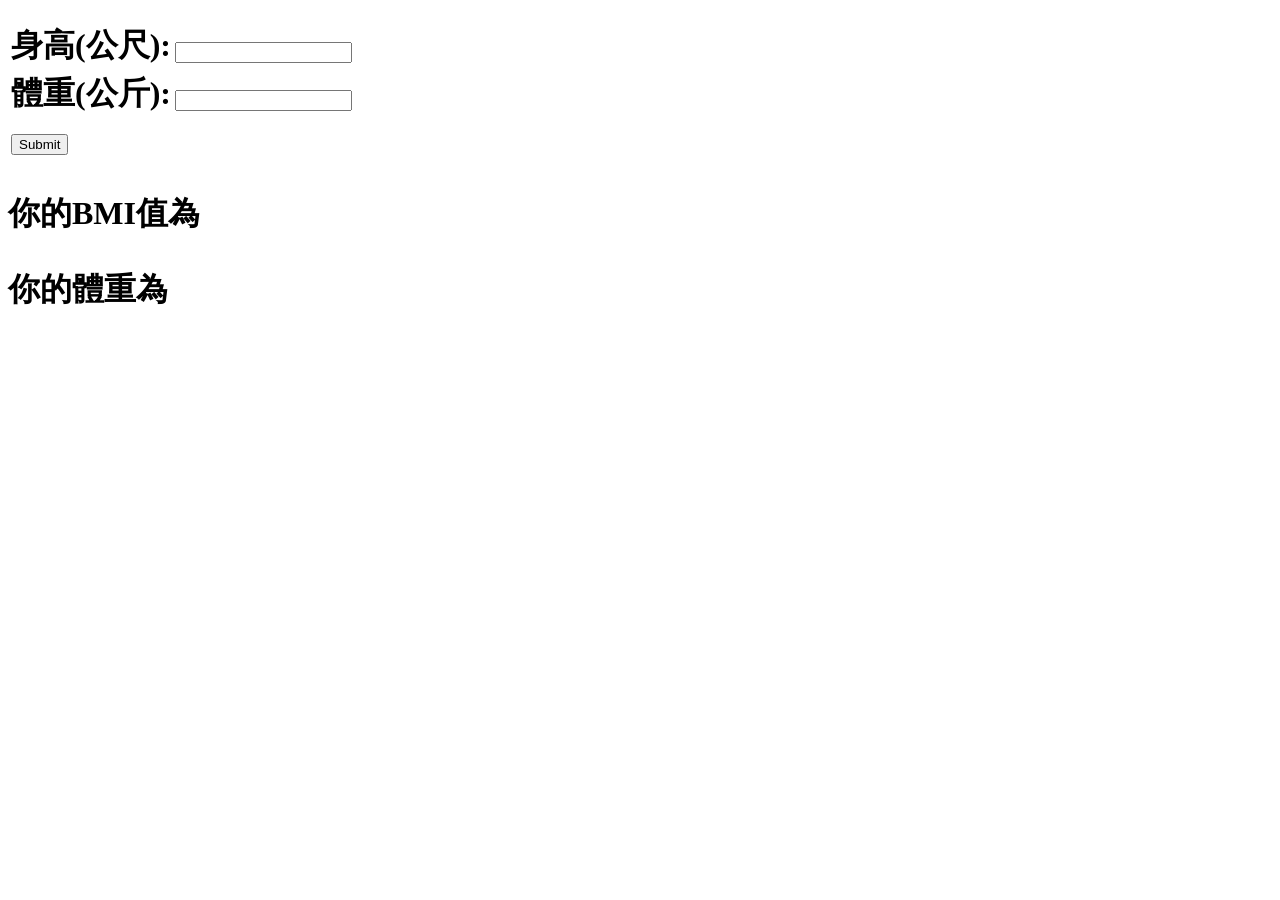
<file: 2.html>
<!DOCTYPE html>
<html>
<head>
	<title>bmi calculator</title>
	<script>
	  function showBMI(){
	    let height=document.getElementById("height").value;
		let weight=document.getElementById("weight").value;
		let bmiResult=weight/(height**2);
		
		let str="";
		if(bmiResult>24){
		  str="過重";
		}
		else if(bmiResult>18.5){
		  str="正常";
		} 
		else{
		  str="過輕";
		}
		document.getElementById("bmi").innerText+=bmiResult;
		document.getElementById("standard").innerText+=str;
	  }
	</script>
</head>
<body>
    <h1>
	<table>
	  <tr>
	    <td>
		  <label>身高(公尺):</label>
		</td>
	    <td>
		  <input type="text" id="height">
		</td>
	  </tr>
	  <tr>
	    <td>
		  <label>體重(公斤):</label>
		</td>
	    <td>
		  <input type="text" id="weight">
		</td>
	  </tr>
	  <tr>
	    <td>
		  <input type="submit" id="calbmi" onclick="showBMI()">
		</td>
	  </tr>
	</table>
	<p id="bmi">你的BMI值為</p>
	<p id="standard">你的體重為</p>
</body>
</html>
</file>
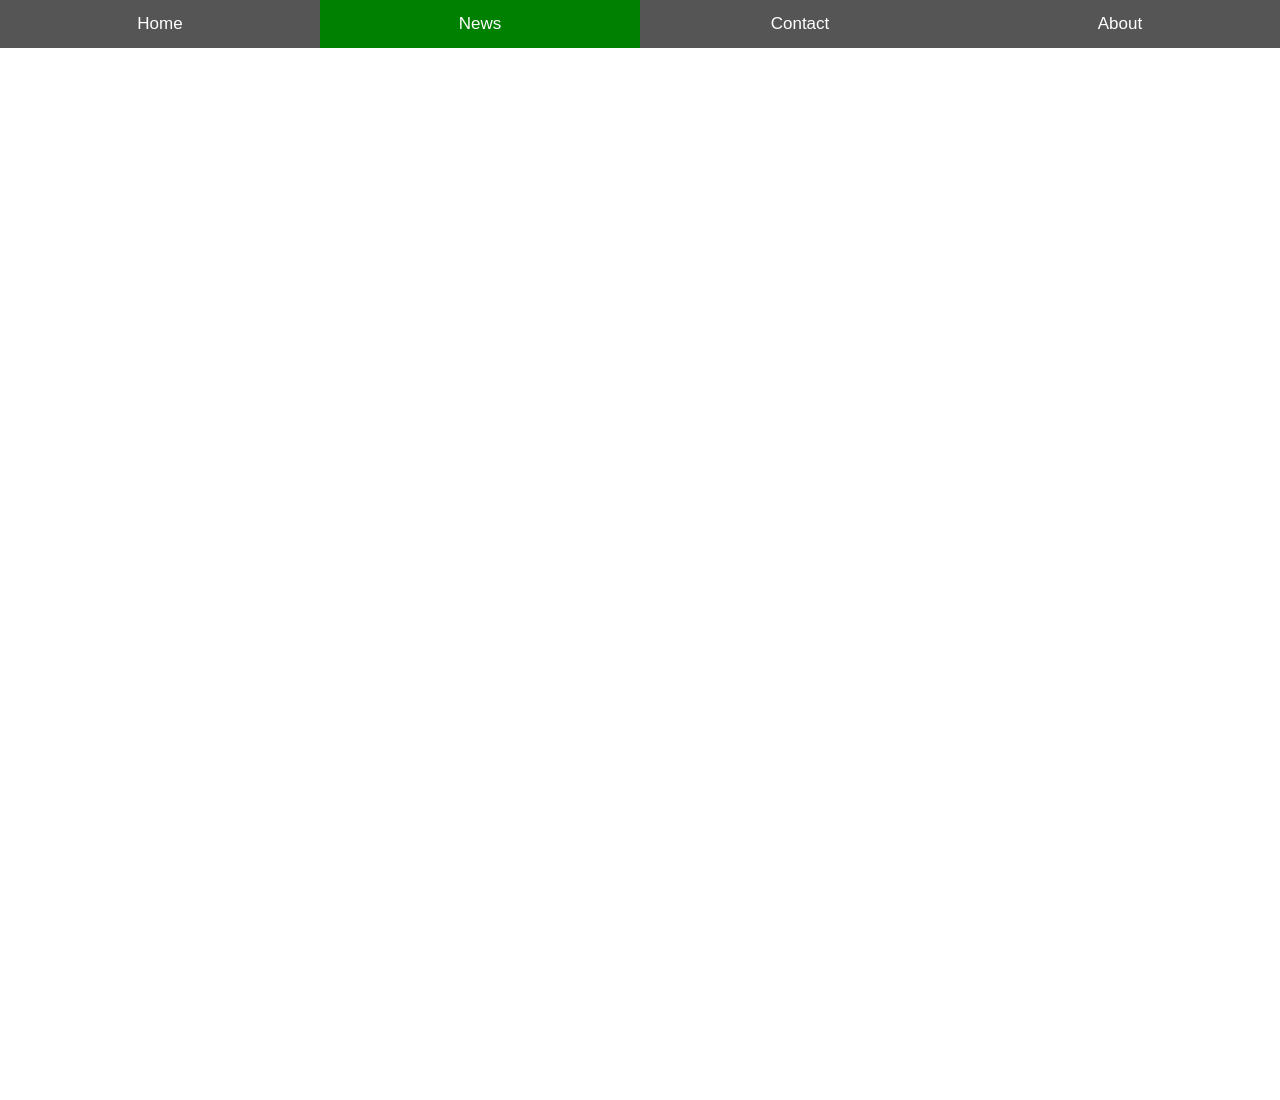
<file: test1.html>
<html>
<head>
<meta name="viewport" content="width=device-width, initial-scale=1">
<script src="https://ajax.googleapis.com/ajax/libs/jquery/3.3.1/jquery.min.js"></script>
<title>sick man's Page</title>
<link rel="stylesheet" type="text/css" href="test1css.css">
</head>
<body>

<button class="tablink" onclick="openPage('Home', this, 'red')">Home</button>
<button class="tablink" onclick="openPage('News', this, 'green')" id="defaultOpen">News</button>
<button class="tablink" onclick="openPage('Contact', this, 'blue')">Contact</button>
<button class="tablink" onclick="openPage('About', this, 'orange')">About</button>

<div id="Home" class="tabcontent">
  <h3>Home</h3>
  <p>Home is where the heart is..</p>
</div>

<div id="News" class="tabcontent">
  <h3>News</h3>
  <p>Some news this fine day!</p> 
</div>

<div id="Contact" class="tabcontent">
  <h3>Contact</h3>
  <p>Get in touch, or swing by for a cup of coffee.</p>
</div>

<div id="About" class="tabcontent">
  <h3>About</h3>
  <p>Who we are and what we do.</p>
</div>

<script>
function openPage(pageName,elmnt,color) {
    var i, tabcontent, tablinks;
    tabcontent = document.getElementsByClassName("tabcontent");
    for (i = 0; i < tabcontent.length; i++) {
        tabcontent[i].style.display = "none";
    }
    tablinks = document.getElementsByClassName("tablink");
    for (i = 0; i < tablinks.length; i++) {
        tablinks[i].style.backgroundColor = "";
    }
    document.getElementById(pageName).style.display = "block";
    elmnt.style.backgroundColor = color;

}
// Get the element with id="defaultOpen" and click on it
document.getElementById("defaultOpen").click();
</script>
     
</body>
</html>
</file>
<file: test1css.css>
/* Set height of body and the document to 100% to enable "full page tabs" */
body, html {
  height: 100%;
  margin: 0;
  font-family: Arial;
}

/* Style tab links */
.tablink {
  background-color: #555;
  color: white;
  float: left;
  border: none;
  outline: none;
  cursor: pointer;
  padding: 14px 16px;
  font-size: 17px;
  width: 25%;
}

.tablink:hover {
  background-color: #777;
}

/* Style the tab content (and add height:100% for full page content) */
.tabcontent {
  color: white;
  display: none;
  padding: 100px 20px;
  height: 100%;
}
<style>
	.main-menu	{	color:#FFFFFF; background-color:#666666; padding:5px; margin:0px; cursor:pointer; display:inline-block; 	}	/* 主選單的樣式 */
	.main-menu:hover {	background-color:#0000FF; 	}
	.sub-menu	{	color:#0000FF; background-color:#CCCCCC; margin:5px -5px; padding:0px; list-style-type:none; position:absolute; 	} /* 下拉清單的樣式 */
	.sub-menu li	{ padding: 3px 5px; text-align:left; } /* 下拉清單每一列的樣式 */
	.sub-menu li:hover	{	color:#FFFFFF; background-color:#0000FF; 	}
	.sub-menu a	{	text-align:left; display:block; text-decoration:none; color:#0000FF; 	}
	.sub-menu a:hover	{	color:#FFFFFF; background-color:#0000FF; text-decoration:none; 	}
</style>
</file>
